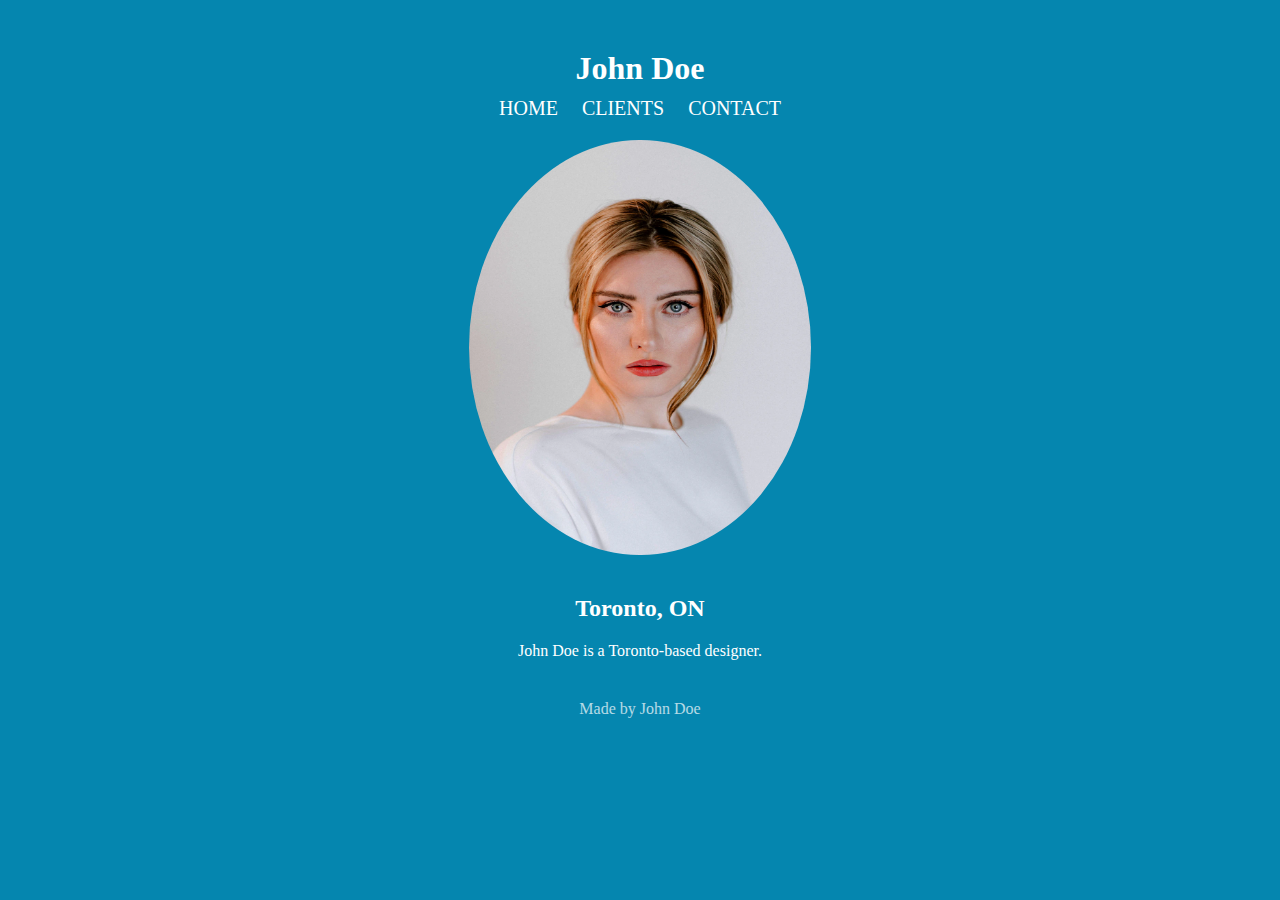
<file: index.html>
<html>
    <head>
        <title>John Doe</title>
        <link rel="stylesheet" href="/styles/style.css">
    </head>

    <body>

        <div id="header">               
            <h1>John Doe</h1>        
        </div>

        <div id="navegacion">

            <a href="#">HOME</a>
            <a href="#">CLIENTS</a>
            <a href="#">CONTACT</a>

        </div>

        <div id="contenedor final">

           <!--<img src="http://i.pravatar.cc/500?img=1">  -->  
            <img src="img/foto2.webp">
            <h2>Toronto, ON</h2>
            <p>John Doe is a Toronto-based designer.</p>

        </div>

        <div id="footer">
            Made by John Doe
        </div>

    </body>

</html>
</file>
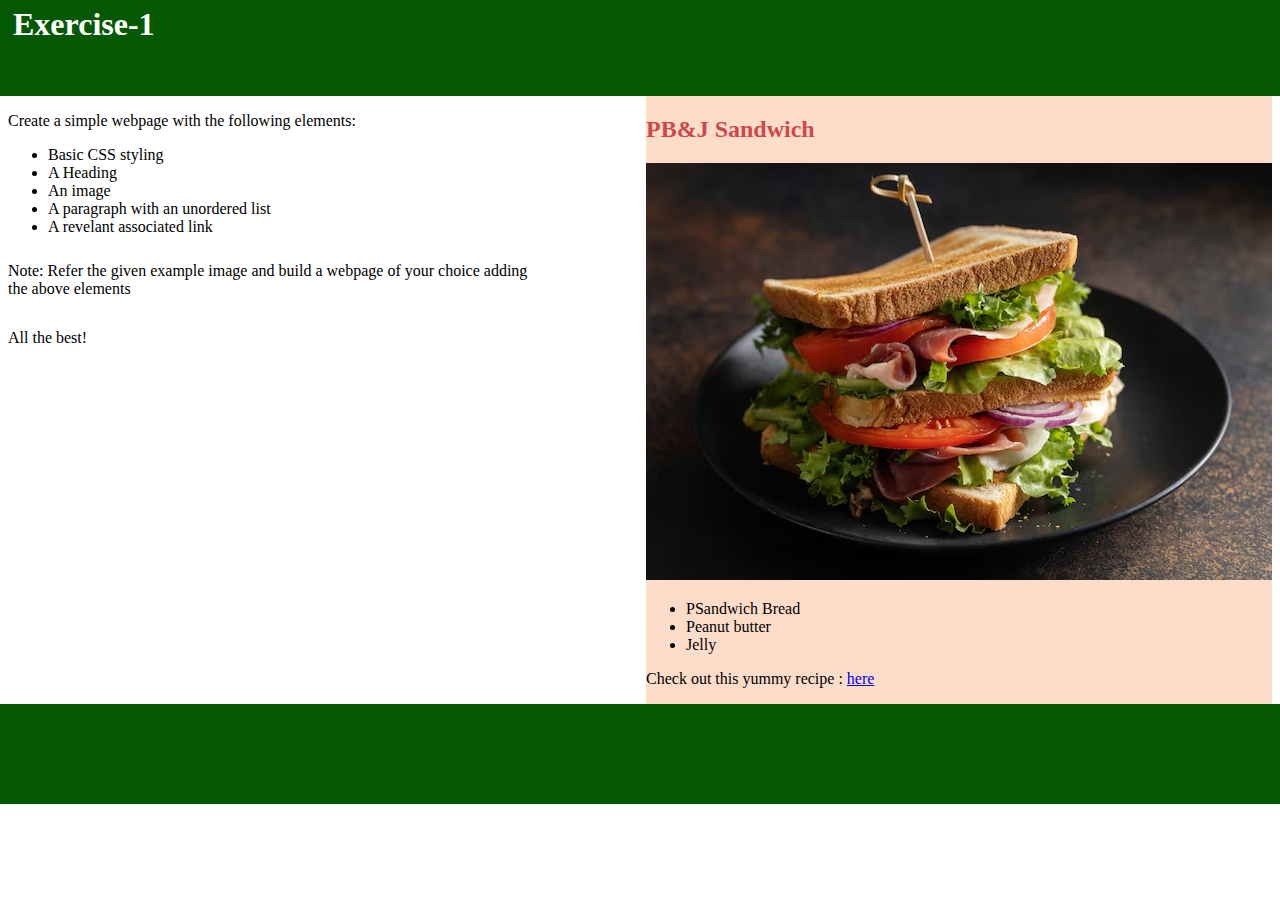
<file: index2.html>
<!DOCTYPE html>
<html lang="en">
<head>
    <meta charset="UTF-8">
    <meta http-equiv="X-UA-Compatible" content="IE=edge">
    <meta name="viewport" content="width=device-width, initial-scale=1.0">
    <title>Document</title>
    <link rel="stylesheet" href="/styles/style2.css">

</head>
<body>


<header><h1>    Exercise-1</h1></header>        
<main>
    <div class="contenedor"> 
        <div class="seccion-principal">
         <p>Create a simple webpage with the following  elements:  </p>   
        <ul>
            <li>Basic CSS styling</li>
            <li>A Heading</li>
            <li>An image</li>
            <li>A paragraph with an unordered list</li>
            <li>A revelant associated link</li>
        </ul>
        <p style="padding-top: 10px;">Note: Refer the given example image and build a webpage of your choice adding the above  elements
         </p>
        <p style="padding-top: 15px;">All the best!
         </p>
        </div>
        <div class="seccion-segundaria" style="margin-left:100px ;">
            <h2>PB&J Sandwich </h2>
            <img src="img/comida.avif">
            <ul>
                <li>PSandwich Bread</li>
                <li>Peanut butter </li>
                <li>Jelly</li>
            </ul>
            </p>
            <p>Check out this yummy recipe :
                <a href="#" target="_blank">here</a>
            </p>
        </div>
    </div>

</main>
<footer></footer>
</body>
</html>
</file>
<file: styles/style.css>
body
{
    font-family:"sans-serif";
    background-color: #0586af;
    color:#ffffff;
    text-align: center;
}

img
{
    margin-bottom:20px;
    border-radius:100%;
    width: 27%;
    height: 47%;
}
#contenedor
{
    width: 300px;
    margin-left:auto;
    margin-right:auto;
}

#contenedor h2
{
    margin:0;
    margin-bottom:0px;
}

#contenedor p
{
    margin:0;
    margin-bottom:0px;
}

#header
{
    margin-top:50px;
    margin-bottom:10px;
}

#header h1
{
    margin:0;
}

#navegacion
{
    margin-bottom:20px;
}

#navegacion a
{
    text-decoration: solid;
    margin-left:10px;
    margin-right:10px;
}

a
{
    color:white;
    font-size:20px;
    text-decoration:none;
}

#footer
{
    margin-top:40px;
    opacity:0.7;
}
</file>
<file: styles/style2.css>
body
{
    font-family:"sans-serif";
    color:#000000;
    text-align:left;
}
header{
    background-color: rgb(5, 89, 5);
    width: auto;
    height: 100px;
    position: relative;
    padding:10 10 10 10;
    color: white;
    margin-top: -25px;
    margin-left: -25px;
    margin-right: -55px;
}
footer{
  background-color: rgb(5, 89, 5);
  width: auto;
  height: 100px;
  position: relative;
  padding:10 10 10 10;
  color: white;
  margin-left: -25px;
  margin-right: -55px;
}

header h1{
  margin-left: 20px;
  padding: 10px;
}

.contenedor{
    display: flex;
}
.seccion-principal p{
  color: #000000;
}
.seccion-segundaria{
  background-color: #fdddca;
}
.seccion-segundaria h2{
  color: rgb(207, 73, 73);
}
</file>
